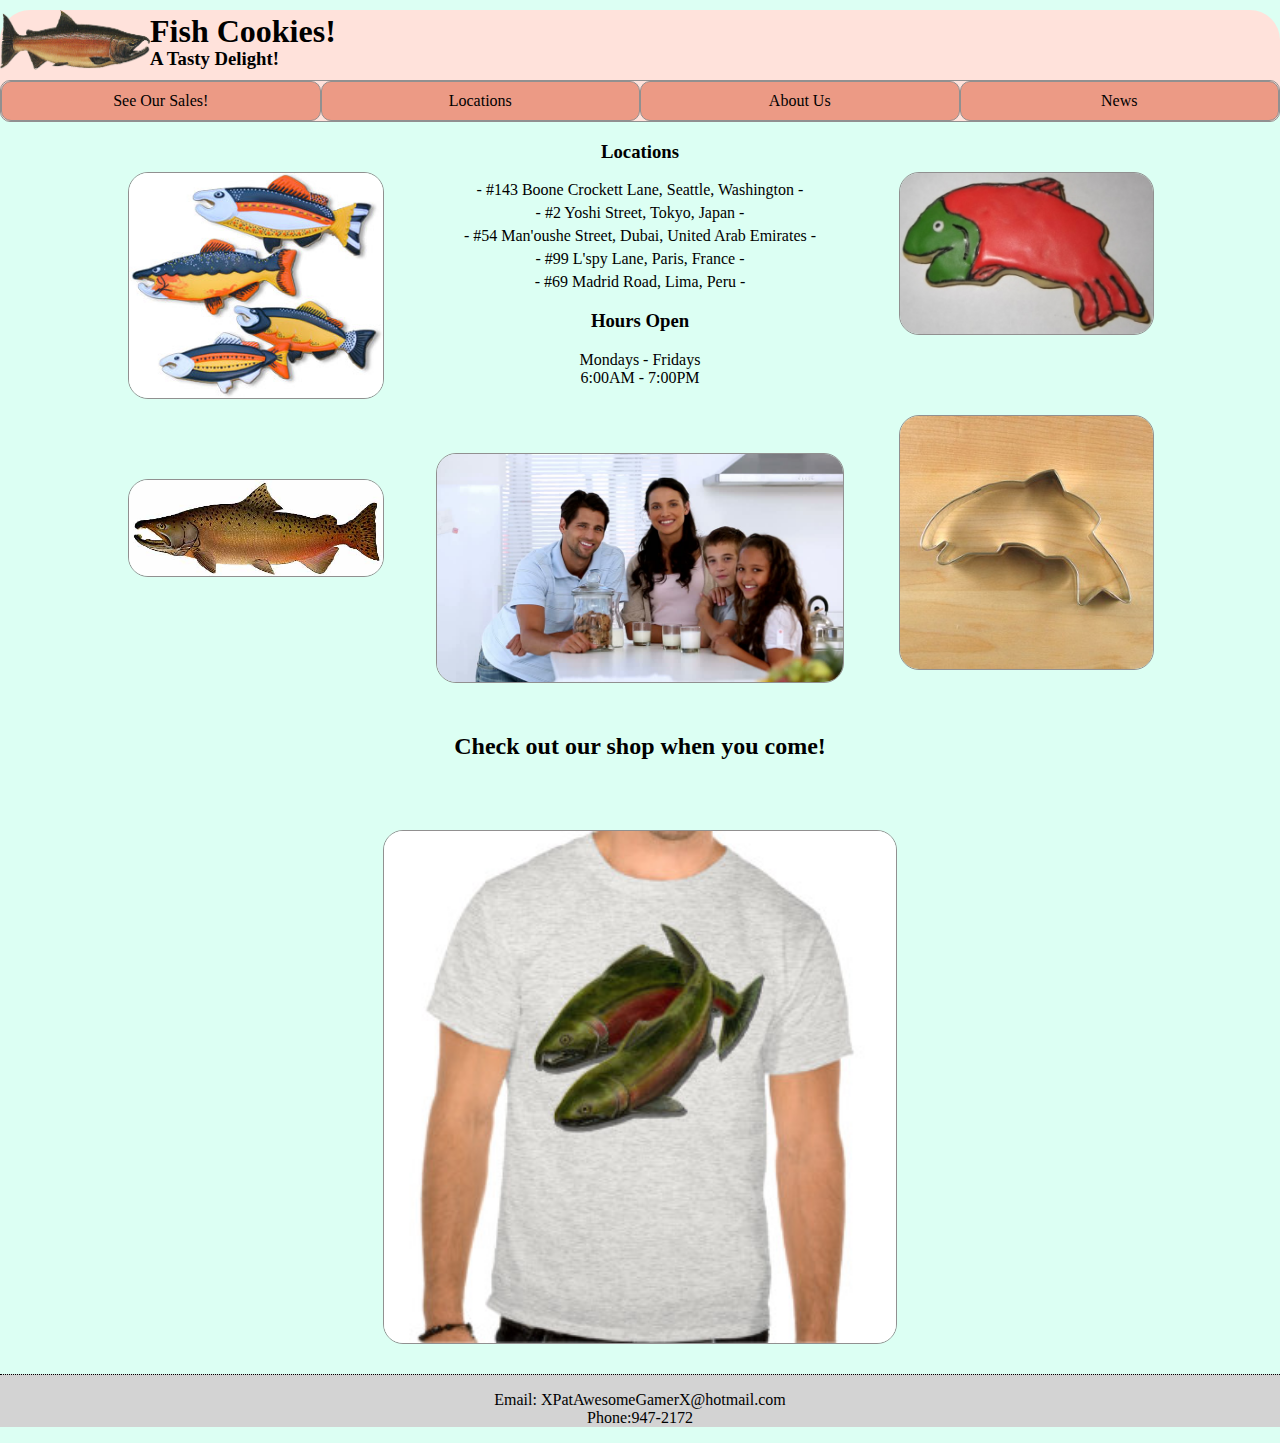
<file: index.html>
<html>

<head>
    <link rel="stylesheet" href="css/styles.css">
</head>

<body>

    <header>
        <div id="TitleLogo">
            <img src="img/salmon.png" alt="">
            <div>
                <h1>Fish Cookies!</h1>
                <h3>A Tasty Delight!</h3>
            </div>
        </div>
        <nav>
            <a href="sales.html">See Our Sales!</a>
            <a href="#">Locations</a>
            <a href="#">About Us</a>
            <a href="#">News</a>
        </nav>
    </header>
    <main>
        <section>
        <div>
            <img src="img/fish.jpg" alt="">
            <img src="img/chinook.jpg" alt="">
        </div>
        <div id="mainContent">
            <h3>Locations</h3>

            <ul>
                <li>#143 Boone Crockett Lane, Seattle, Washington</li>
                <li>#2 Yoshi Street, Tokyo, Japan</li>
                <li>#54 Man'oushe Street, Dubai, United Arab Emirates</li>
                <li>#99 L'spy Lane, Paris, France</li>
                <li>#69 Madrid Road, Lima, Peru</li>
            </ul>
            <h3>Hours Open</h3>
            <p>Mondays - Fridays<br>6:00AM - 7:00PM</p>
            <img src="img/family.jpg" alt="">
        </div>
        <div>
            <img src="img/frosted-cookie.jpg" alt="">
            <img src="img/cutter.jpeg" alt="">
        </div>
    </section>
    <section id="Shop">
        <div>
            <h2>Check out our shop when you come!</h2>
            <img src="img/shirt.jpg" alt="">
        </div>
    </section>
    </main>
    <footer>
<div><p>Email: XPatAwesomeGamerX@hotmail.com<br>Phone:947-2172</p></div>
    </footer>
</body>


</html>
</file>
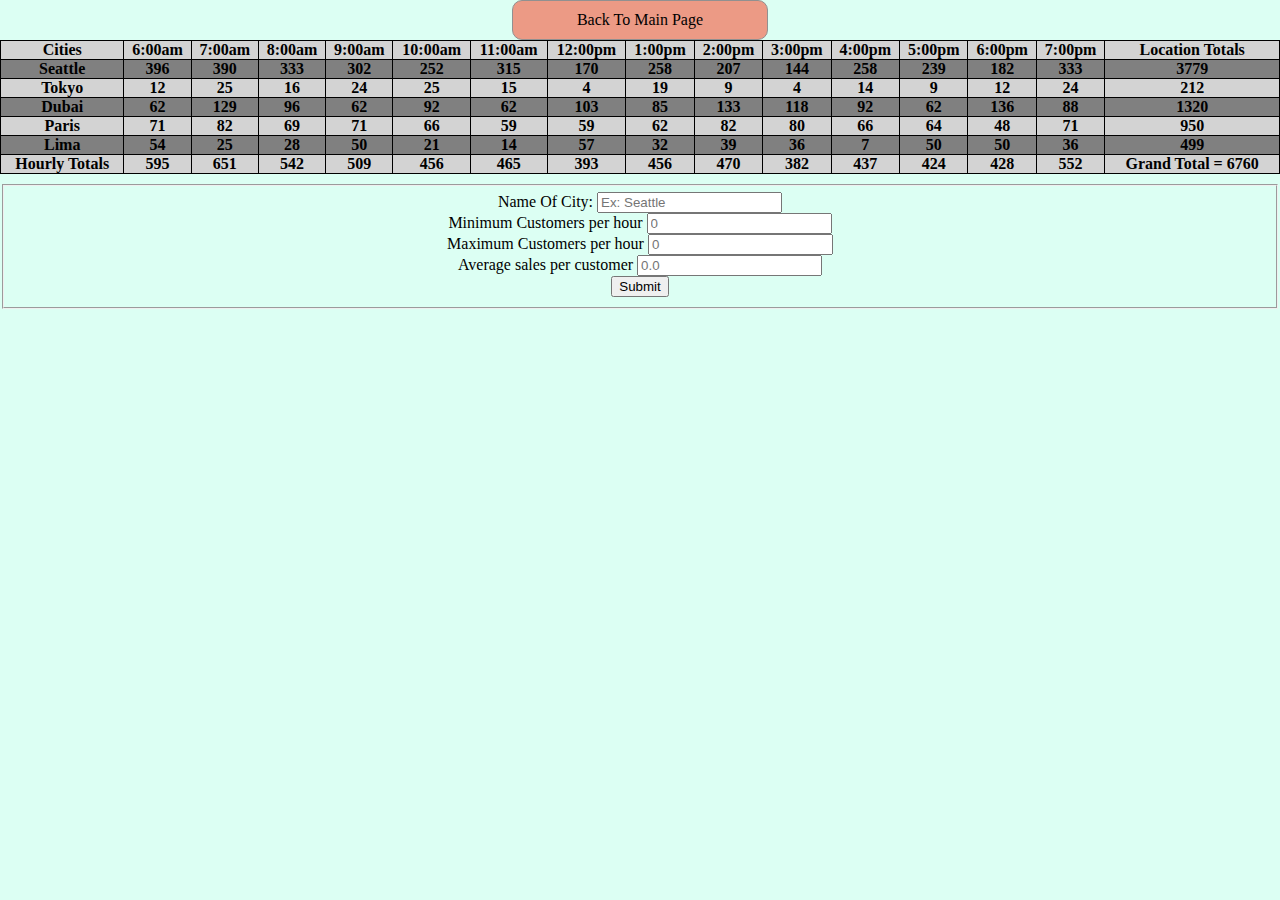
<file: sales.html>
<head>
    <link rel="app.js" href="js/app.js">
    <link rel="stylesheet" href="css/styles.css">
</head>

<body>
    <section id="Sales">
    <a href="index.html">Back To Main Page</a>
    <table id="SalesTable">
        <tr id="salesTableHeading">
        </tr>
        <script defer src="js/app.js"></script>
    </table>
    <form id="newCityForm">
    <fieldset>
        <div>
            <label for="cityName">Name Of City:</label>
            <input id="cityName" name="cityName" type="text" placeholder="Ex: Seattle">
        </div>
        <div>
            <label for="minCustomers">Minimum Customers per hour</label>
            <input id="minCustomers" name="minCustomers" type="number" placeholder="0">
        </div>
        <div><label for="maxCustomers">Maximum Customers per hour</label>
            <input id="maxCustomers" name="maxCustomers" type="number" placeholder="0">
        </div>
        <div><label for="avgSales">Average sales per customer</label>
            <input id="avgSales" name="avgSales" type="text" placeholder="0.0">
        </div>
        <button form="newCityForm" id="button">Submit</button>
    </fieldset>
</form>
</section>
</body>
</file>
<file: css/styles.css>
body {
  background-color: rgb(220, 255, 243);
  margin: 0px;
  
  font-family: 'Pacifico', cursive;
}
header{
  position: relative;
  background-color:rgb(255,226,219);
  border-radius: 30px;

}
nav{
  display: flex;
  background-color:rgb(255,226,219);
  border-radius: 10px;
  border-color: rgb(145, 144, 144);
  border-width: 1px;
  border-style: solid;
}
nav > a {
  padding-top: 10px;
  padding-bottom: 10px;
  text-align: center;
  color: black;
  text-decoration: none;
  background-color:rgb(236, 154, 133) ;
  border-radius: 10px;
  border-color: rgb(145, 144, 144);
  border-width: 1px;
  border-style: solid;
  flex:1;
}
a:hover{
  color:blue;
}
a:visited{
  color: black;
}
#TitleLogo{
  display: flex;
  margin-bottom: 10px;
  margin-top: 10px;
  position: relative;
}
#TitleLogo > img{
width: 150;
height: 60px;
}
#TitleLogo > div > h1 {
  margin: 0px;
  position: absolute;
  bottom:20;
}
#TitleLogo > div > h3 {
  margin: 0px;
  position: absolute;
  bottom:0
}
main {
  padding-left: 10%;
  padding-right: 10%;
}
main img{
  border-style: solid;
  border-color: rgb(145, 144, 144);
  border-width: 1px;
}
main > section{
  display: flex;
}
main > section > div {
  flex:1;
}
main > section > div > img{
  margin-top: 50px;
  margin-bottom: 30px;
  width: 100%;
  height: auto;
  border-radius: 20px;
}
#mainContent {
  text-align: center;
  flex: 2;
  margin-left:5px;
  margin-right:5px;
}
#mainContent > ul > li {
  list-style: none;
  margin-bottom: 5px;

}
#mainContent > ul > li:before {
  content: "- ";
}
#mainContent > ul > li:after {
  content: " -";
}
#mainContent > ul {
  padding-left: 0%;
}
#mainContent img {
  height:auto;
  width:80%;
}
#Shop {
  text-align: center;
  
}
#Shop > div > img {
  height: auto;
  width: 50%;
}
footer {
  border-top: 1px;
  border-bottom: 0;
  border-left: 0;
  border-right: 0;
  border-color: black;
  border-style: dotted;
  text-align: center;
  background-color:lightgray;
}
#SalesTable > tr {
  padding: 0px;
  margin: 0px;
}
#SalesTable > tr > th , #SalesTableHeading > th{
  border-width: 1px;
  border-color: black;
  border-style: solid;
  padding: 0px;
  margin: 0px;
}
#SalesTable{
  border-collapse: collapse;
  margin-bottom: 10px;
}
tr:nth-child(2n)
{
  background-color: grey;
}
tr:nth-child(2n+1)
{
  background-color: lightgrey;
}
#Sales {
  text-align: center;
  display: flex;
  flex-direction: column;
}
#Sales > a {
  padding-top: 10px;
  padding-bottom: 10px;
  text-align: center;
  color: black;
  text-decoration: none;
  background-color:rgb(236, 154, 133) ;
  border-radius: 10px;
  border-color: rgb(145, 144, 144);
  border-width: 1px;
  border-style: solid;
  margin-left: 40%;
  margin-right: 40%;
}
</file>
